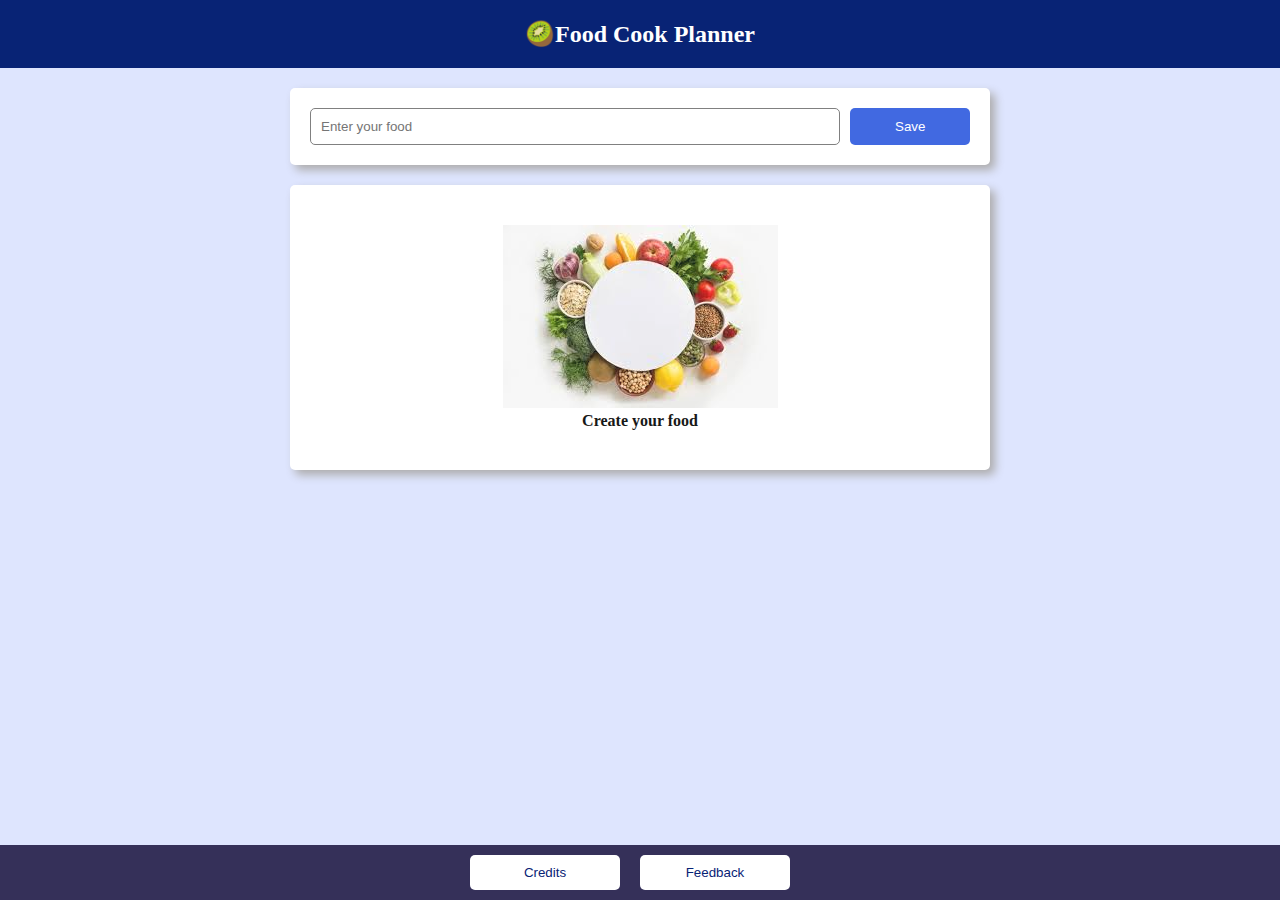
<file: index.html>
<!DOCTYPE html>
<html lang="en">
<head>
    <meta charset="UTF-8">
    <meta name="viewport" content="width=device-width, initial-scale=1.0">
    <title>Home Page</title>
    <link rel="stylesheet" href="style.css">
    <link rel="stylesheet" href="https://cdn.jsdelivr.net/npm/bootstrap-icons@1.11.3/font/bootstrap-icons.css"
    integrity="sha384-tViUnnbYAV00FLIhhi3v/dWt3Jxw4gZQcNoSCxCIFNJVCx7/D55/wXsrNIRANwdD" crossorigin="anonymous">
</head>
<body>
    <header id="heading">
        <h2>🥝Food Cook Planner</h2>
    </header>
    <main>
        <div class="search_container" id="search_container">
            <input type="text" name="food_input" id="food_input" placeholder="Enter your food">
            <button type="submit" id="saveBtn">Save</button>
        </div>
        <div id="food_container">
            <h3 class="count"></h3>
            <ul class="food_list" id="food_list">
            </ul>
            <div class="image_part">
                <img src="Images/food.jpg" alt="foodImage">
                <h4>Create your food</h4>
            </div>
        </div>
    </main>
    <footer>
        <button id="creditBtn" onclick="location.href='credits.html'">Credits</button>
        <button id="feedbackBtn" onclick="location.href='feedback.html'">Feedback</button>
    </footer>
    <script src="script.js"></script>
</body>
</html>
</file>
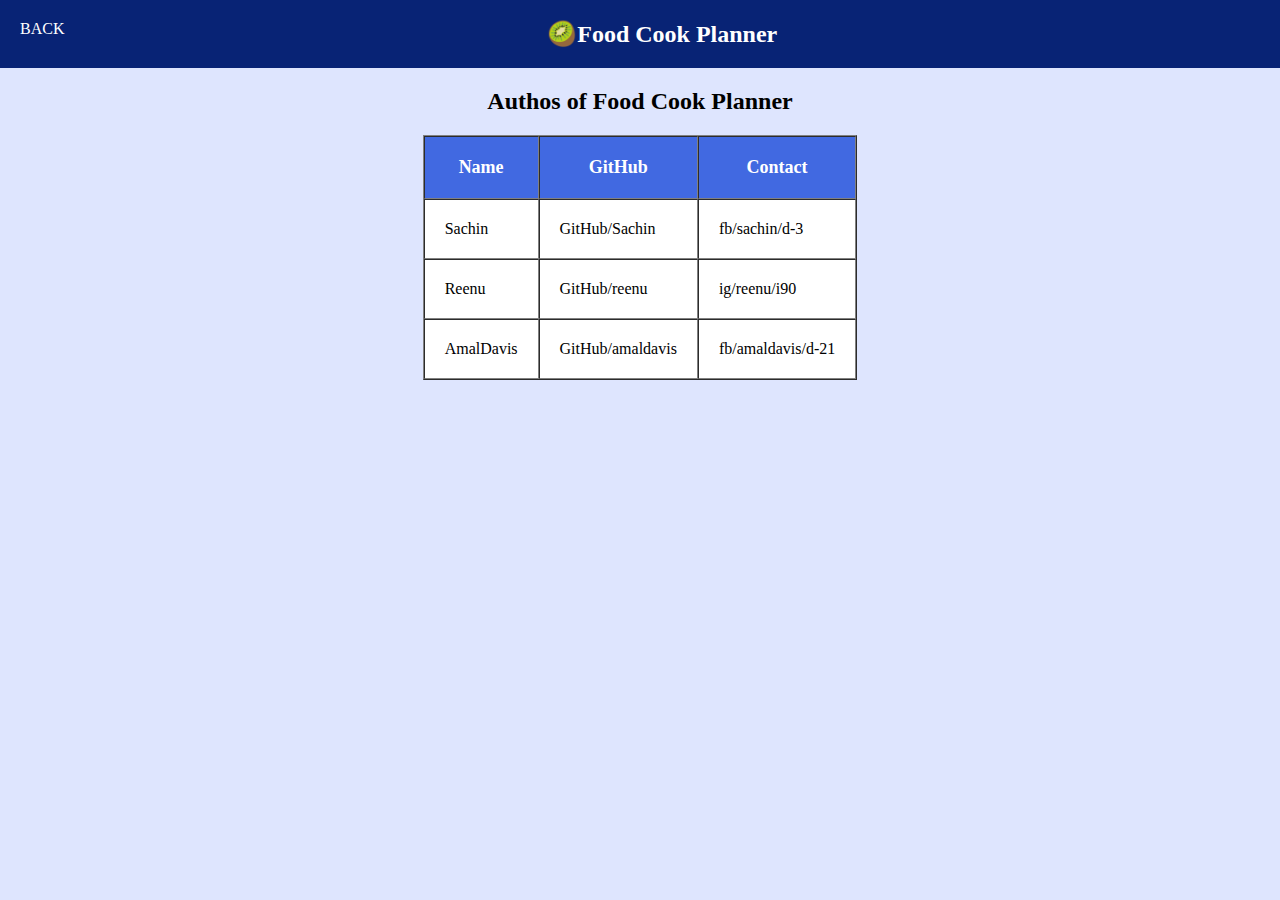
<file: credits.html>
<!DOCTYPE html>
<html lang="en">
<head>
    <meta charset="UTF-8">
    <meta name="viewport" content="width=device-width, initial-scale=1.0">
    <title>Credit Page</title>
    <link rel="stylesheet" href="style.css">
</head>
<body>
    <header id="heading">
        <span onclick="location.href='index.html'">BACK</span>
        <h2>🥝Food Cook Planner</h2>
    </header>
    <main>
        <h2>Authos of Food Cook Planner</h2>
        <table border="1">
            <thead>
                <tr>
                    <th>Name</th>
                    <th>GitHub</th>
                    <th>Contact</th>
                </tr>
            </thead>
            <tbody>
                <tr>
                    <td>Sachin</td>
                    <td>GitHub/Sachin</td>
                    <td>fb/sachin/d-3</td>
                </tr>
                <tr>
                    <td>Reenu</td>
                    <td>GitHub/reenu</td>
                    <td>ig/reenu/i90</td>
                </tr>
                <tr>
                    <td>AmalDavis</td>
                    <td>GitHub/amaldavis</td>
                    <td>fb/amaldavis/d-21</td>
                </tr>
            </tbody>
        </table>
    </main>
</body>
</html>
</file>
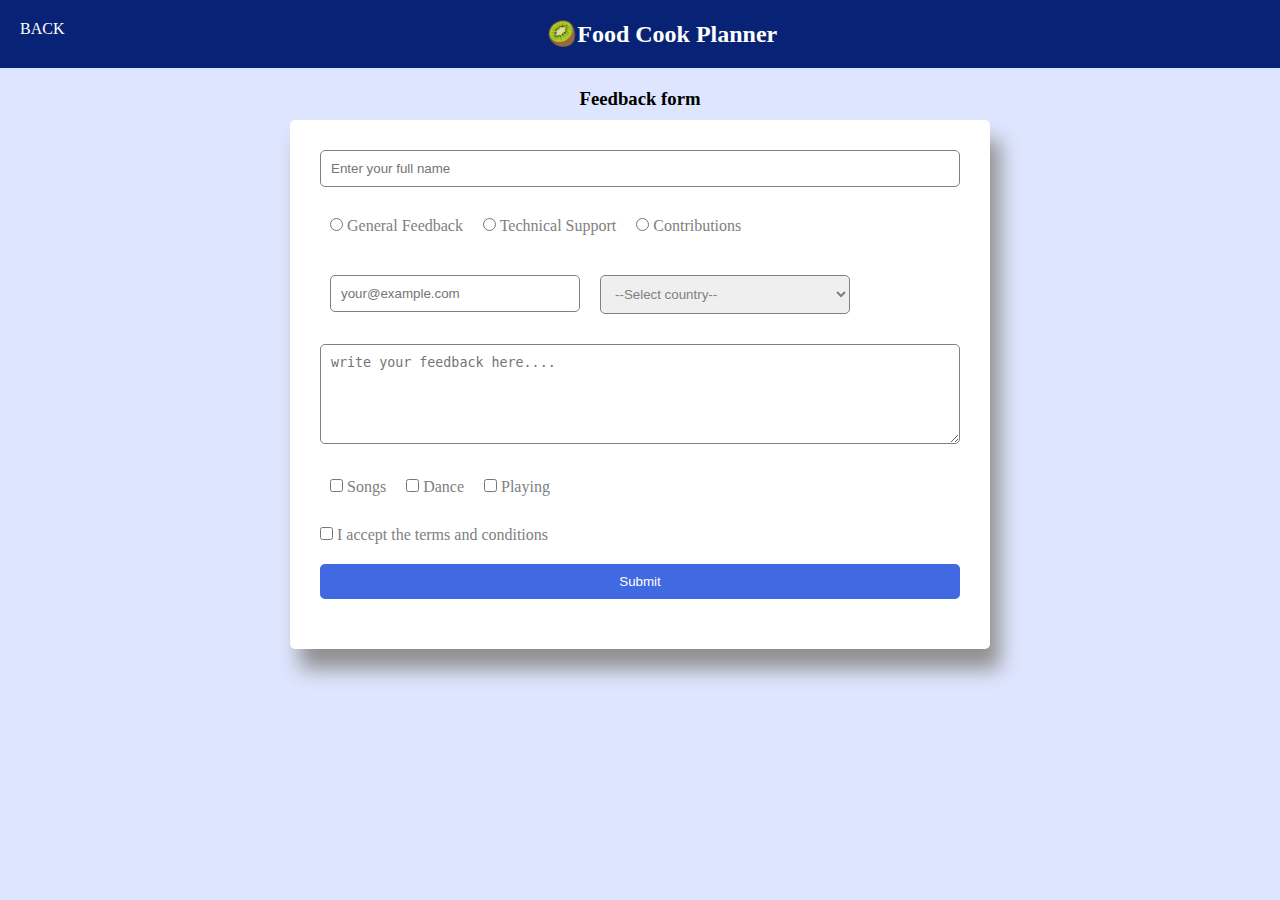
<file: feedback.html>
<!DOCTYPE html>
<html lang="en">
<head>
    <meta charset="UTF-8">
    <meta name="viewport" content="width=device-width, initial-scale=1.0">
    <title>Feedback Page</title>
    <link rel="stylesheet" href="style.css">
</head>
<body>
    <header id="heading">
        <span onclick="location.href='index.html'">BACK</span>
        <h2>🥝Food Cook Planner</h2>
    </header>
    <main>
        <h3><span id="nameGreet"></span>Feedback form</h3>
        <form name="feedbackForm">
            <div class="fullname">
                <input type="text" name="fullname" placeholder="Enter your full name" class="input" required>
            </div>
            <div class="radio" id="radio">
                <div>
                    <input type="radio" name="feedback" id="general-feedback" value="general-feedback">
                    <label for="general-feedback">General Feedback</label>
                </div>
                <div>
                    <input type="radio" name="feedback" id="technical-support" value="technical-support">
                    <label for="technical-support">Technical Support</label>
                </div>
                <div>
                    <input type="radio" name="feedback" id="contributions" value="contributions">
                    <label for="contributions">Contributions</label>
                </div>
            </div>
            <div class="two_input">
                <div>
                    <input type="email" id="email" name="email" placeholder="your@example.com" class="input" required>
                </div>
                <div>
                    <select name="country" id="country">
                        <option value="">--Select country--</option>
                        <option value="IND">India</option>
                        <option value="LK">Srilanka</option>
                        <option value="MYS">Malaysia</option>
                        <option value="SGP">Singapore</option>
                        <option value="THA">Thailand</option>
                    </select>
                </div>
            </div>
            <div>
                <textarea name="feedbacktext" id="" placeholder="write your feedback here...." required></textarea>
            </div>
            <div class="checkbox">
                <div>
                    <label for="songs">
                        <input type="checkbox" name="hobbies" id="songs" value="songs">
                        Songs
                    </label>
                </div>
                <div>
                    <label for="dance">
                        <input type="checkbox" name="hobbies" id="dance" value="dance">
                        Dance
                    </label>
                </div>
                <div>
                    <label for="playing">
                        <input type="checkbox" name="hobbies" id="playing" value="playing">
                        Playing
                    </label>
                </div>
            </div>
            <div>
                <input type="checkbox" id="accept" name="terms" required>
                <label for="accept">I accept the terms and conditions</label>
            </div>
            <div>
                <button name="submit">Submit</button>
            </div>
            <div id="response"></div>
        </form>
    </main>
    <script>
        const form = document.forms.feedbackForm;
        const radio = document.querySelector("#radio");
        const checkBox = document.querySelector(".checkbox");
        const country = form.elements.country;


        const{fullname, feedback, email, feedbacktext, hobbies, terms} = form.elements;
        const feedbackArray = [...feedback];
        const hobbiesArray = [...hobbies]
        form.addEventListener("submit", (event)=>{
            event.preventDefault();
            const formdata = new FormData(form);
            console.log([...formdata.entries()]);
        })
    </script>
</body>
</html>
</file>
<file: style.css>
*{
    margin: 0;
    padding: 0;
    box-sizing: border-box;
}
#heading{
    text-align: center;
    background-color: rgb(8, 35, 117);
    color: #fff;
    padding: 20px;
}
body{
    background-color: rgb(222, 229, 254);
}
main{
    margin: 20px auto;
    width: 700px;
}
.search_container{
    background-color: #fff;
    padding: 20px;
    text-align: center;
    display: flex;
    margin: 20px auto;
    border-radius: 5px;
    box-shadow: 5px 5px 10px rgb(173, 172, 172);
}
.search_container input{
    width: 100%;
    padding: 10px;
    margin-right: 10px;
    outline: none;
    border: 1px solid gray;
    border-radius: 5px;
}
.search_container button{
    width: 150px;
    border: none;
    border-radius: 5px;
    background-color: royalblue;
    color: #fff;
    cursor: pointer;
}
.search_container button:hover{
    background-color: blue;
}
#food_container{
    background-color: #fff;
    padding: 20px;
    margin: 10px auto;
    border-radius: 5px;
    box-shadow: 5px 5px 10px rgb(173, 172, 172);
}
.image_part{
    text-align: center;
    background-color: #fff;
    padding: 20px;
    opacity: 0.9;
}
footer{
    display: flex;
    align-items: center;
    justify-content: center;
    padding: 10px;
    background-color: #353059;
    position: fixed;
    bottom: 0;
    width: 100%;
}
footer button{
    padding: 10px;
    width: 150px;
    border-radius: 5px;
    border: none;
    color: rgb(8, 35, 117);
    background-color: #fff;
    margin-right: 20px;
    cursor: pointer;
}
footer button:hover{
    color: #fff;
    background-color: blue;
}
#food_container ul{
    list-style: none;
}
.food_item{
    border: 1px solid gray;
    padding: 10px;
    margin: 10px;
    color: gray;
    border-radius: 5px;
    display: flex;
    justify-content: space-between;
}
.food_item:hover{
    background-color: rgb(97, 136, 252);
    color: white;
}
.count{
    color: gray;
}
table{
    background-color: #fff;
    margin: 20px auto;
    border-spacing: 0;
}
table th,td{
    padding: 20px;
}
h2{
    text-align: center;
}
thead tr{
    background-color: royalblue;
    color: #fff;
    font-weight: bold;
    font-size: 18px;
}
tr.active{
    background-color: cornflowerblue;
}
header span{
    float: left;
    cursor: pointer;
}
/* Feedback Page */
h3{
    text-align: center;
}
form div{
    padding: 10px;
}
form{
    background-color: #fff;
    margin: 10px auto;
    padding: 20px;
    border-radius: 5px;
    box-shadow: 10px 20px 20px rgb(145, 144, 144);
    color: gray;
}
form .input{
    width: 100%;
    padding: 10px;
    outline: none;
    border-radius: 5px;
    border: 1px solid gray;
}
form #email{
    width: 250px;
}
form textarea{
    width: 100%;
    padding: 10px;
    height: 100px;
    outline: none;
    border-radius: 5px;
    border: 1px solid gray;
}
form button{
    padding: 10px;
    border: none;
    border-radius: 5px;
    width: 100%;
    background-color: royalblue;
    color: #fff;
}
.radio{
    display: flex;
}
.checkbox{
    display: flex;
}
.two_input{
    display: flex;
}
form select{
    width: 250px;
    padding: 10px;
    outline: none;
    border-radius: 5px;
    border: 1px solid gray;  
    color: gray;
}
</file>
